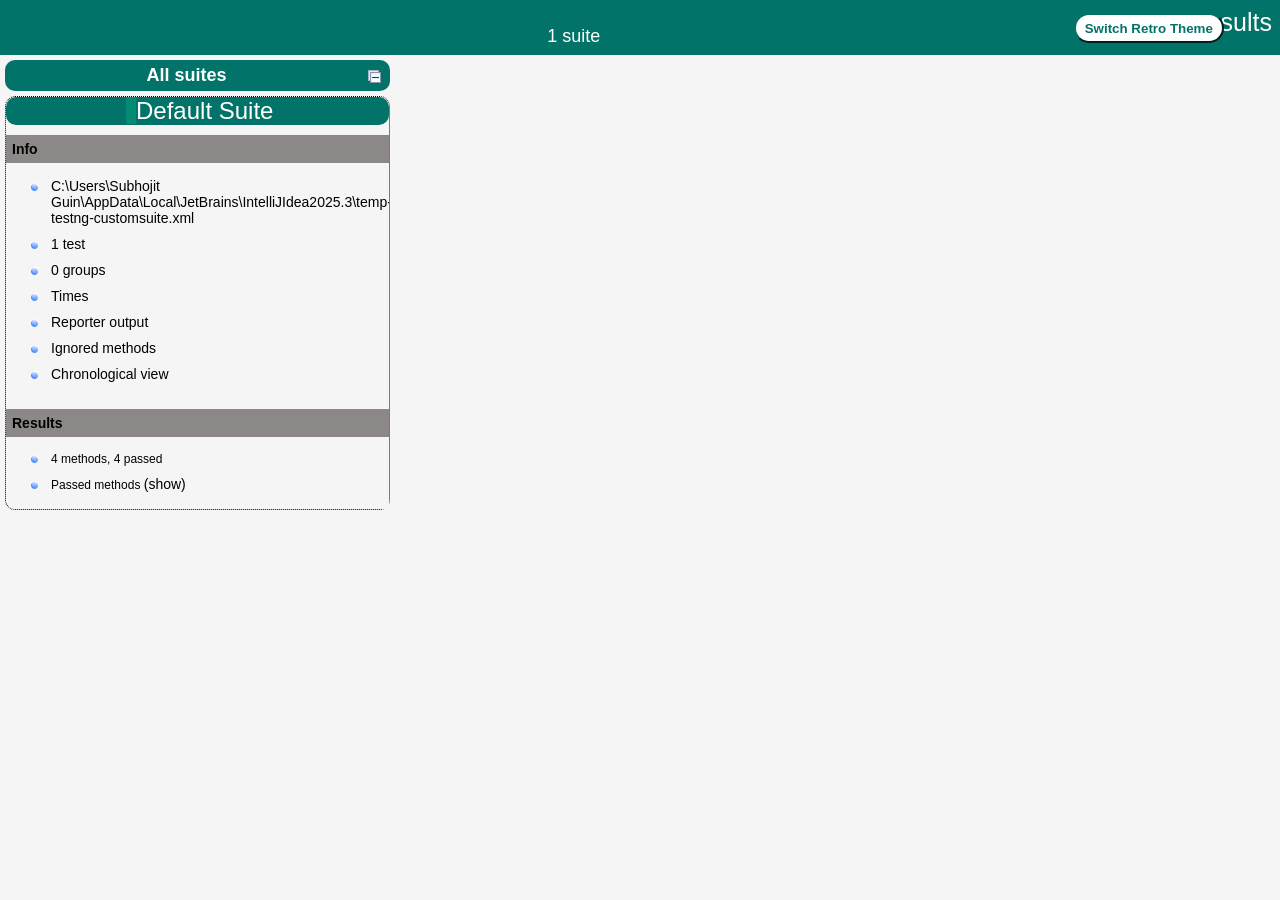
<file: test-output/index.html>
<!DOCTYPE html>

<html>
<head>
  <meta charset='utf-8'>
  <title>TestNG reports</title>

  <link href="testng-reports1.css" id="ultra" rel="stylesheet" type="text/css"/>
  <link disabled="false" href="testng-reports.css" id="retro" rel="stylesheet"
        type="text/css"/>
  <script src="jquery-3.6.0.min.js" type="text/javascript"></script>
  <script src="testng-reports.js" type="text/javascript"></script>
  <script src="https://www.google.com/jsapi" type="text/javascript"></script>
    <script type='text/javascript'>
      google.load('visualization', '1', {packages: ['table']});
      google.setOnLoadCallback(drawTable);
      var suiteTableInitFunctions = new Array();
      var suiteTableData = new Array();
    </script>
    <!--
      <script type="text/javascript" src="jquery-ui/js/jquery-ui-1.8.16.custom.min.js"></script>
     -->
</head>

<body>
<div class="top-banner-root">
  <span class="top-banner-title-font">Test results</span>
  <button class="button" id="button">Switch Retro Theme</button> <!-- button -->
  <br/>
  <span class="top-banner-font-1">1 suite</span>
</div> <!-- top-banner-root -->
<div class="navigator-root">
  <div class="navigator-suite-header">
        <span>All suites</span>
    <a class="collapse-all-link" href="#" title="Collapse/expand all the suites">
      <img class="collapse-all-icon" src="collapseall.gif">
      </img> <!-- collapse-all-icon -->
        </a> <!-- collapse-all-link -->
  </div> <!-- navigator-suite-header -->
  <div class="suite">
        <div class="rounded-window">
          <div class="suite-header light-rounded-window-top">
            <a class="navigator-link" href="#" panel-name="suite-Default_Suite">
              <span class="suite-name border-passed">Default Suite</span>
            </a> <!-- navigator-link -->
          </div> <!-- suite-header light-rounded-window-top -->
          <div class="navigator-suite-content">
            <div class="suite-section-title">
              <span>Info</span>
            </div> <!-- suite-section-title -->
            <div class="suite-section-content">
              <ul>
                <li>
                  <a class="navigator-link " href="#"
                     panel-name="test-xml-Default_Suite">
                    <span>C:\Users\Subhojit Guin\AppData\Local\JetBrains\IntelliJIdea2025.3\temp-testng-customsuite.xml</span>
                  </a> <!-- navigator-link  -->
                </li>
                <li>
                  <a class="navigator-link " href="#"
                     panel-name="testlist-Default_Suite">
                    <span class="test-stats">1 test</span>
                  </a> <!-- navigator-link  -->
                </li>
                <li>
                  <a class="navigator-link " href="#"
                     panel-name="group-Default_Suite">
                    <span>0 groups</span>
                  </a> <!-- navigator-link  -->
                </li>
                <li>
                  <a class="navigator-link " href="#"
                     panel-name="times-Default_Suite">
                    <span>Times</span>
                  </a> <!-- navigator-link  -->
                </li>
                <li>
                  <a class="navigator-link " href="#"
                     panel-name="reporter-Default_Suite">
                    <span>Reporter output</span>
                  </a> <!-- navigator-link  -->
                </li>
                <li>
                  <a class="navigator-link " href="#"
                     panel-name="ignored-methods-Default_Suite">
                    <span>Ignored methods</span>
                  </a> <!-- navigator-link  -->
                </li>
                <li>
                  <a class="navigator-link " href="#"
                     panel-name="chronological-Default_Suite">
                    <span>Chronological view</span>
                  </a> <!-- navigator-link  -->
                </li>
              </ul>
            </div> <!-- suite-section-content -->
            <div class="result-section">
              <div class="suite-section-title">
                <span>Results</span>
              </div> <!-- suite-section-title -->
              <div class="suite-section-content">
                <ul>
                  <li>
                    <span class="method-stats">4 methods,   4 passed</span>
                  </li>
                  <li>
                    <span class="method-list-title passed">Passed methods</span>
                    <span class="show-or-hide-methods passed">
                      <a class="hide-methods passed suite-Default_Suite" href="#"
                         panel-name="suite-Default_Suite"> (hide)</a>
                      <!-- hide-methods passed suite-Default_Suite -->
                      <a class="show-methods passed suite-Default_Suite" href="#"
                         panel-name="suite-Default_Suite"> (show)</a>
                      <!-- show-methods passed suite-Default_Suite -->
                    </span>
                    <div class="method-list-content passed suite-Default_Suite">
                      <span>
                        <img src="passed.png" width="3%"/>
                        <a class="method navigator-link" hash-for-method="addBook"
                           href="#" panel-name="suite-Default_Suite"
                           title="apiTests.E2ETests">addBook</a>
                        <!-- method navigator-link -->
                      </span>
                      <br/>
                      <span>
                        <img src="passed.png" width="3%"/>
                        <a class="method navigator-link" hash-for-method="deleteBook"
                           href="#" panel-name="suite-Default_Suite"
                           title="apiTests.E2ETests">deleteBook</a>
                        <!-- method navigator-link -->
                      </span>
                      <br/>
                      <span>
                        <img src="passed.png" width="3%"/>
                        <a class="method navigator-link" hash-for-method="getAllBooks"
                           href="#" panel-name="suite-Default_Suite"
                           title="apiTests.E2ETests">getAllBooks</a>
                        <!-- method navigator-link -->
                      </span>
                      <br/>
                      <span>
                        <img src="passed.png" width="3%"/>
                        <a class="method navigator-link" hash-for-method="verifyDeletion"
                           href="#" panel-name="suite-Default_Suite"
                           title="apiTests.E2ETests">verifyDeletion</a>
                        <!-- method navigator-link -->
                      </span>
                      <br/>
                    </div> <!-- method-list-content passed suite-Default_Suite -->
                  </li>
                </ul>
              </div> <!-- suite-section-content -->
            </div> <!-- result-section -->
          </div> <!-- navigator-suite-content -->
        </div> <!-- rounded-window -->
  </div> <!-- suite -->
</div> <!-- navigator-root -->
<div class="wrapper">
  <div class="main-panel-root">
    <div class="panel Default_Suite" panel-name="suite-Default_Suite">
      <div class="suite-Default_Suite-class-passed">
        <div class="main-panel-header rounded-window-top">
          <img src="passed.png"/>
          <span class="class-name">apiTests.E2ETests</span>
        </div> <!-- main-panel-header rounded-window-top -->
        <div class="main-panel-content rounded-window-bottom">
          <div class="method">
            <div class="method-content">
              <a name="addBook">
              </a> <!-- addBook -->
              <span class="method-name">addBook</span>
            </div> <!-- method-content -->
          </div> <!-- method -->
          <div class="method">
            <div class="method-content">
              <a name="deleteBook">
              </a> <!-- deleteBook -->
              <span class="method-name">deleteBook</span>
            </div> <!-- method-content -->
          </div> <!-- method -->
          <div class="method">
            <div class="method-content">
              <a name="getAllBooks">
              </a> <!-- getAllBooks -->
              <span class="method-name">getAllBooks</span>
            </div> <!-- method-content -->
          </div> <!-- method -->
          <div class="method">
            <div class="method-content">
              <a name="verifyDeletion">
              </a> <!-- verifyDeletion -->
              <span class="method-name">verifyDeletion</span>
            </div> <!-- method-content -->
          </div> <!-- method -->
        </div> <!-- main-panel-content rounded-window-bottom -->
      </div> <!-- suite-Default_Suite-class-passed -->
        </div> <!-- panel Default_Suite -->
    <div class="panel" panel-name="test-xml-Default_Suite">
      <div class="main-panel-header rounded-window-top">
        <span class="header-content">C:\Users\Subhojit Guin\AppData\Local\JetBrains\IntelliJIdea2025.3\temp-testng-customsuite.xml</span>
      </div> <!-- main-panel-header rounded-window-top -->
      <div class="main-panel-content rounded-window-bottom">
            <pre>
&lt;?xml version=&quot;1.0&quot; encoding=&quot;UTF-8&quot;?&gt;
&lt;!DOCTYPE suite SYSTEM &quot;https://testng.org/testng-1.0.dtd&quot;&gt;
&lt;suite name=&quot;Default Suite&quot; guice-stage=&quot;DEVELOPMENT&quot;&gt;
  &lt;test thread-count=&quot;5&quot; name=&quot;LearnRestAssuredFramework&quot;&gt;
    &lt;classes&gt;
      &lt;class name=&quot;apiTests.E2ETests&quot;/&gt;
    &lt;/classes&gt;
  &lt;/test&gt; &lt;!-- LearnRestAssuredFramework --&gt;
&lt;/suite&gt; &lt;!-- Default Suite --&gt;
            </pre>
      </div> <!-- main-panel-content rounded-window-bottom -->
        </div> <!-- panel -->
    <div class="panel" panel-name="testlist-Default_Suite">
      <div class="main-panel-header rounded-window-top">
        <span class="header-content">Tests for Default Suite</span>
      </div> <!-- main-panel-header rounded-window-top -->
      <div class="main-panel-content rounded-window-bottom">
        <ul>
          <li>
            <span class="test-name">LearnRestAssuredFramework (1 class)</span>
          </li>
        </ul>
      </div> <!-- main-panel-content rounded-window-bottom -->
        </div> <!-- panel -->
    <div class="panel" panel-name="group-Default_Suite">
      <div class="main-panel-header rounded-window-top">
        <span class="header-content">Groups for Default Suite</span>
      </div> <!-- main-panel-header rounded-window-top -->
      <div class="main-panel-content rounded-window-bottom">
      </div> <!-- main-panel-content rounded-window-bottom -->
        </div> <!-- panel -->
    <div class="panel" panel-name="times-Default_Suite">
      <div class="main-panel-header rounded-window-top">
        <span class="header-content">Times for Default Suite</span>
      </div> <!-- main-panel-header rounded-window-top -->
      <div class="main-panel-content rounded-window-bottom">
        <div class="times-div">
          <script type="text/javascript">
            suiteTableInitFunctions.push('tableData_Default_Suite');

            function tableData_Default_Suite() {
              var data = new google.visualization.DataTable();
              data.addColumn('number', 'Number');
              data.addColumn('string', 'Method');
              data.addColumn('string', 'Class');
              data.addColumn('number', 'Time (ms)');
              data.addRows(4);
              data.setCell(0, 0, 0)
              data.setCell(0, 1, 'addBook')
              data.setCell(0, 2, 'apiTests.E2ETests')
              data.setCell(0, 3, 949);
              data.setCell(1, 0, 1)
              data.setCell(1, 1, 'deleteBook')
              data.setCell(1, 2, 'apiTests.E2ETests')
              data.setCell(1, 3, 921);
              data.setCell(2, 0, 2)
              data.setCell(2, 1, 'verifyDeletion')
              data.setCell(2, 2, 'apiTests.E2ETests')
              data.setCell(2, 3, 795);
              data.setCell(3, 0, 3)
              data.setCell(3, 1, 'getAllBooks')
              data.setCell(3, 2, 'apiTests.E2ETests')
              data.setCell(3, 3, 715);
              window.suiteTableData['Default_Suite'] = {
                tableData: data,
                tableDiv: 'times-div-Default_Suite'
              }
              return data;
            }
          </script>
          <span class="suite-total-time">Total running time: 3 seconds</span>
          <div id="times-div-Default_Suite">
          </div> <!-- times-div-Default_Suite -->
        </div> <!-- times-div -->
      </div> <!-- main-panel-content rounded-window-bottom -->
        </div> <!-- panel -->
    <div class="panel" panel-name="reporter-Default_Suite">
      <div class="main-panel-header rounded-window-top">
        <span class="header-content">Reporter output for Default Suite</span>
      </div> <!-- main-panel-header rounded-window-top -->
      <div class="main-panel-content rounded-window-bottom">
      </div> <!-- main-panel-content rounded-window-bottom -->
        </div> <!-- panel -->
    <div class="panel" panel-name="ignored-methods-Default_Suite">
      <div class="main-panel-header rounded-window-top">
        <span class="header-content">0 ignored methods</span>
      </div> <!-- main-panel-header rounded-window-top -->
      <div class="main-panel-content rounded-window-bottom">
      </div> <!-- main-panel-content rounded-window-bottom -->
        </div> <!-- panel -->
    <div class="panel" panel-name="chronological-Default_Suite">
      <div class="main-panel-header rounded-window-top">
        <span class="header-content">Methods in chronological order</span>
      </div> <!-- main-panel-header rounded-window-top -->
      <div class="main-panel-content rounded-window-bottom">
        <div class="chronological-class">
          <div class="chronological-class-name">apiTests.E2ETests</div>
          <!-- chronological-class-name -->
          <div class="configuration-suite before">
            <span class="method-name">fetchData</span>
            <span class="method-start">0 ms</span>
          </div> <!-- configuration-suite before -->
          <div class="configuration-class before">
            <span class="method-name">setup</span>
            <span class="method-start">32 ms</span>
          </div> <!-- configuration-class before -->
          <div class="test-method">
            <span class="method-name">getAllBooks</span>
            <span class="method-start">5142 ms</span>
          </div> <!-- test-method -->
          <div class="test-method">
            <span class="method-name">addBook</span>
            <span class="method-start">5861 ms</span>
          </div> <!-- test-method -->
          <div class="test-method">
            <span class="method-name">deleteBook</span>
            <span class="method-start">6811 ms</span>
          </div> <!-- test-method -->
          <div class="test-method">
            <span class="method-name">verifyDeletion</span>
            <span class="method-start">7733 ms</span>
          </div> <!-- test-method -->
          <div class="configuration-class after">
            <span class="method-name">deleteUser</span>
            <span class="method-start">8529 ms</span>
          </div> <!-- configuration-class after -->
        </div> <!-- main-panel-content rounded-window-bottom -->
      </div> <!-- panel -->
    </div> <!-- main-panel-root -->
    </div> <!-- wrapper -->
</body>
<script src="testng-reports2.js" type="text/javascript"></script>
</html>
</file>
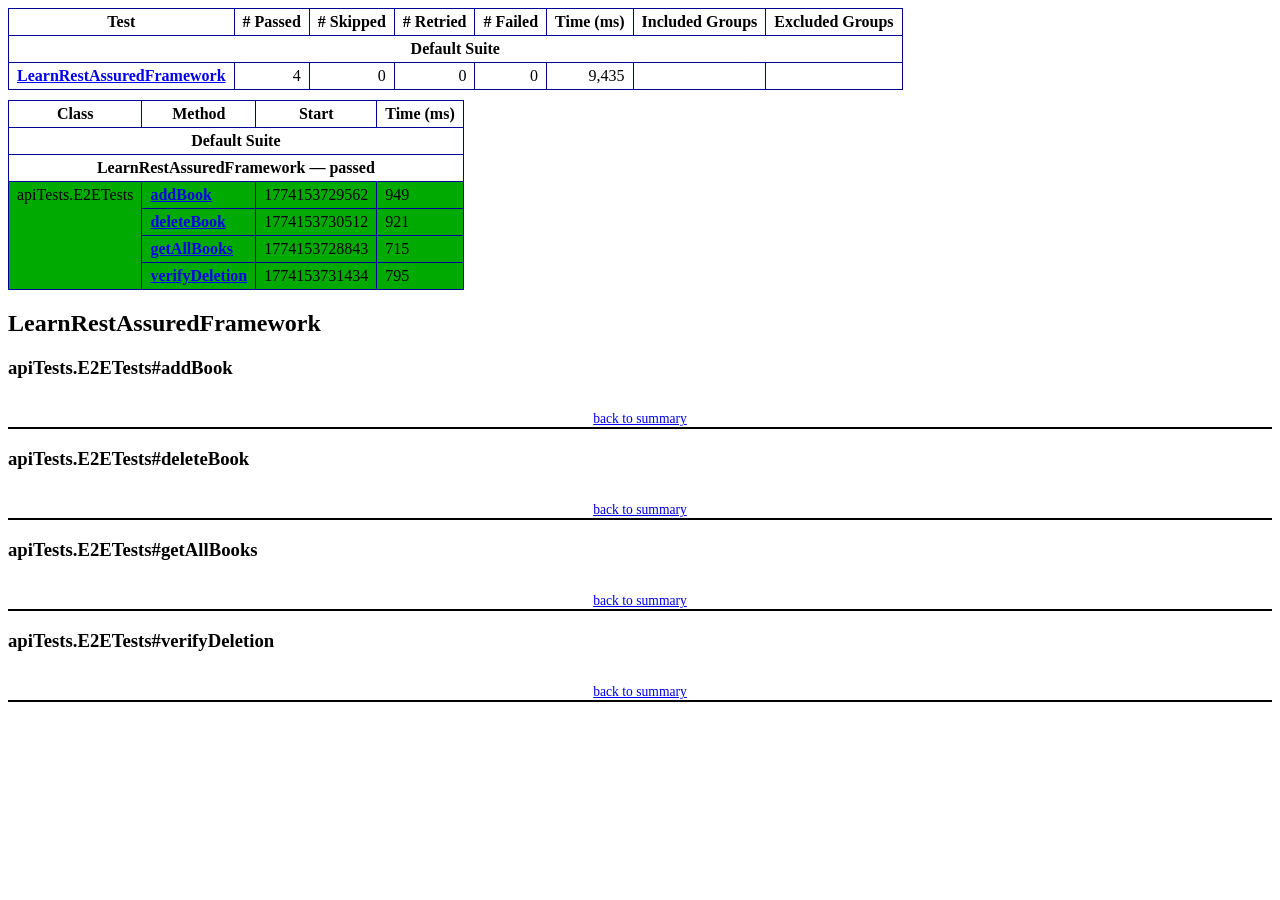
<file: test-output/emailable-report.html>
<!DOCTYPE html PUBLIC "-//W3C//DTD XHTML 1.1//EN"
        "https://www.w3.org/TR/xhtml11/DTD/xhtml11.dtd">
<html xmlns="https://www.w3.org/1999/xhtml">
<head>
    <meta content="text/html; charset=UTF-8" http-equiv="content-type"/>
    <title>TestNG Report</title>
    <style type="text/css">table {
        margin-bottom: 10px;
        border-collapse: collapse;
        empty-cells: show
    }

    th, td {
        border: 1px solid #009;
        padding: .25em .5em
    }

    th {
        vertical-align: bottom
    }

    td {
        vertical-align: top
    }

    table a {
        font-weight: bold
    }

    .stripe td {
        background-color: #E6EBF9
    }

    .num {
        text-align: right
    }

    .passedodd td {
        background-color: #3F3
    }

    .passedeven td {
        background-color: #0A0
    }

    .skippedodd td {
        background-color: #DDD
    }

    .skippedeven td {
        background-color: #CCC
    }

    .failedodd td, .attn {
        background-color: #F33
    }

    .failedeven td, .stripe .attn {
        background-color: #D00
    }

    .stacktrace {
        white-space: pre;
        font-family: monospace
    }

    .totop {
        font-size: 85%;
        text-align: center;
        border-bottom: 2px solid #000
    }

    .invisible {
        display: none
    }</style>
</head>
<body>
<table>
    <tr>
        <th>Test</th>
        <th># Passed</th>
        <th># Skipped</th>
        <th># Retried</th>
        <th># Failed</th>
        <th>Time (ms)</th>
        <th>Included Groups</th>
        <th>Excluded Groups</th>
    </tr>
    <tr>
        <th colspan="8">Default Suite</th>
    </tr>
    <tr>
        <td><a href="#t0">LearnRestAssuredFramework</a></td>
        <td class="num">4</td>
        <td class="num">0</td>
        <td class="num">0</td>
        <td class="num">0</td>
        <td class="num">9,435</td>
        <td></td>
        <td></td>
    </tr>
</table>
<table id='summary'>
    <thead>
    <tr>
        <th>Class</th>
        <th>Method</th>
        <th>Start</th>
        <th>Time (ms)</th>
    </tr>
    </thead>
    <tbody>
    <tr>
        <th colspan="4">Default Suite</th>
    </tr>
    </tbody>
    <tbody id="t0">
    <tr>
        <th colspan="4">LearnRestAssuredFramework &#8212; passed</th>
    </tr>
    <tr class="passedeven">
        <td rowspan="4">apiTests.E2ETests</td>
        <td><a href="#m0">addBook</a></td>
        <td rowspan="1">1774153729562</td>
        <td rowspan="1">949</td>
    </tr>
    <tr class="passedeven">
        <td><a href="#m1">deleteBook</a></td>
        <td rowspan="1">1774153730512</td>
        <td rowspan="1">921</td>
    </tr>
    <tr class="passedeven">
        <td><a href="#m2">getAllBooks</a></td>
        <td rowspan="1">1774153728843</td>
        <td rowspan="1">715</td>
    </tr>
    <tr class="passedeven">
        <td><a href="#m3">verifyDeletion</a></td>
        <td rowspan="1">1774153731434</td>
        <td rowspan="1">795</td>
    </tr>
    </tbody>
</table>
<h2>LearnRestAssuredFramework</h2>
<h3 id="m0">apiTests.E2ETests#addBook</h3>
<table class="result">
    <tr>
        <th class="invisible"/>
    </tr>
</table>
<p class="totop"><a href="#summary">back to summary</a></p>
<h3 id="m1">apiTests.E2ETests#deleteBook</h3>
<table class="result">
    <tr>
        <th class="invisible"/>
    </tr>
</table>
<p class="totop"><a href="#summary">back to summary</a></p>
<h3 id="m2">apiTests.E2ETests#getAllBooks</h3>
<table class="result">
    <tr>
        <th class="invisible"/>
    </tr>
</table>
<p class="totop"><a href="#summary">back to summary</a></p>
<h3 id="m3">apiTests.E2ETests#verifyDeletion</h3>
<table class="result">
    <tr>
        <th class="invisible"/>
    </tr>
</table>
<p class="totop"><a href="#summary">back to summary</a></p>
</body>
</html>
</file>
<file: test-output/testng-reports1.css>
body {
    background-color: whitesmoke;
    margin: 0 0 5px 5px;
}
ul {
    margin-top: 10px;
    margin-left: -10px;
}

li {
    font-family: "Helvetica Neue", Helvetica, Arial, sans-serif;
    padding: 5px 5px;
}

a {
    text-decoration: none;
    color: black;
    font-size: 14px;
}

a:hover {
    color: black;
    text-decoration: underline;
}

.navigator-selected {
    /* #ffa500; Mouse hover color after click Orange.*/
    background: #027368
}

.wrapper {
    position: absolute;
    top: 60px;
    bottom: 0;
    left: 400px;
    right: 0;
    margin-right: 9px;
    overflow: auto; /*imortant*/
}

.navigator-root {
    position: absolute;
    top: 60px;
    bottom: 0;
    left: 0;
    width: 400px;
    overflow-y: auto; /*important*/
}

.suite {
    margin: -5px 10px 10px 5px;
    background-color: whitesmoke; /*Colour of the left bside box*/
}

.suite-name {
    font-size: 24px;
    font-family: "Helvetica Neue", Helvetica, Arial, sans-serif; /*All TEST SUITE*/
    color: white;
}

.main-panel-header {
    padding: 5px;
    background-color: #027368; /*afeeee*/;
    font-family: "Helvetica Neue", Helvetica, Arial, sans-serif;
    color: white;
    font-size: 18px;
}

.main-panel-content {
    padding: 5px;
    margin-bottom: 10px;
    background-color: #CCD0D1; /*d0ffff*/; /*Belongs to backGround of rightSide boxes*/
}

.rounded-window {
    border-style: dotted;
    border-width: 1px; /*Border of left Side box*/
    background-color: whitesmoke;
    border-radius: 10px;
}

.rounded-window-top {
    border-top-right-radius: 10px 10px;
    border-top-left-radius: 10px 10px;
    border-style: solid;
    border-width: 1px;
    overflow: auto; /*Top of RightSide box*/
}

.light-rounded-window-top {
    background-color: #027368;
    padding-left: 120px;
    border-radius: 10px;

}

.rounded-window-bottom {
    border-bottom-right-radius: 10px 10px;
    border-bottom-left-radius: 10px 10px;
    overflow: auto; /*Bottom of rightSide box*/
}

.method-name {
    font-size: 14px;
    font-family: "Helvetica Neue", Helvetica, Arial, sans-serif;
    font-weight: bold;
}

.method-content {
    border-style: solid;
    border-width: 0 0 1px 0;
    margin-bottom: 10px;
    padding-bottom: 5px;
    width: 100%;
}

.parameters {
    font-size: 14px;
    font-family: "Helvetica Neue", Helvetica, Arial, sans-serif;
}

.stack-trace {
    white-space: pre;
    font-family: "Helvetica Neue", Helvetica, Arial, sans-serif;
    font-size: 12px;
    font-weight: bold;
    margin-top: 0;
    margin-left: 20px; /*Error Stack Trace Message*/
}

.testng-xml {
    font-family: "Helvetica Neue", Helvetica, Arial, sans-serif;
}

.method-list-content {
    margin-left: 10px;
}

.navigator-suite-content {
    margin-left: 10px;
    font: 12px 'Lucida Grande';
}

.suite-section-title {
    font-family: "Helvetica Neue", Helvetica, Arial, sans-serif;
    font-size: 14px;
    font-weight: bold;
    background-color: #8C8887;
    margin-left: -10px;
    margin-top: 10px;
    padding: 6px;
}

.suite-section-content {
    list-style-image: url(bullet_point.png);
    background-color: whitesmoke;
    font-family: "Helvetica Neue", Helvetica, Arial, sans-serif;
    overflow: hidden;
}

.top-banner-root {
    position: absolute;
    top: 0;
    height: 45px;
    left: 0;
    right: 0;
    padding: 5px;
    margin: 0 0 5px 0;
    background-color: #027368;
    font-family: "Helvetica Neue", Helvetica, Arial, sans-serif;
    font-size: 18px;
    color: #fff;
    text-align: center; /*Belongs to the Top of Report*//*Status: - Completed*/
}

.top-banner-title-font {
    font-size: 25px;
    font-family: "Helvetica Neue", Helvetica, Arial, sans-serif;
    padding: 3px;
    float: right;
}

.test-name {
    font-family: "Helvetica Neue", Helvetica, Arial, sans-serif;
    font-size: 16px;
}

.suite-icon {
    padding: 5px;
    float: right;
    height: 20px;
}

.test-group {
    font: 20px 'Lucida Grande';
    margin: 5px 5px 10px 5px;
    border-width: 0 0 1px 0;
    border-style: solid;
    padding: 5px;
}

.test-group-name {
    font-weight: bold;
}

.method-in-group {
    font-size: 16px;
    margin-left: 80px;
}

table.google-visualization-table-table {
    width: 100%;
}

.reporter-method-name {
    font-size: 14px;
    font-family: "Helvetica Neue", Helvetica, Arial, sans-serif;
}

.reporter-method-output-div {
    padding: 5px;
    margin: 0 0 5px 20px;
    font-size: 12px;
    font-family: "Helvetica Neue", Helvetica, Arial, sans-serif;
    border-width: 0 0 0 1px;
    border-style: solid;
}

.ignored-class-div {
    font-size: 14px;
    font-family: "Helvetica Neue", Helvetica, Arial, sans-serif;
}

.ignored-methods-div {
    padding: 5px;
    margin: 0 0 5px 20px;
    font-size: 12px;
    font-family: "Helvetica Neue", Helvetica, Arial, sans-serif;
    border-width: 0 0 0 1px;
    border-style: solid;
}

.border-failed {
    border-radius: 2px;
    border-style: solid;
    border-width: 0 0 0 10px;
    border-color: #F20505;
}

.border-skipped {
    border-radius: 2px;
    border-style: solid;
    border-width: 0 0 0 10px;
    border-color: #F2BE22;
}

.border-passed {
    border-radius: 2px;
    border-style: solid;
    border-width: 0 0 0 10px;
    border-color: #038C73;
}

.times-div {
    text-align: center;
    padding: 5px;
}

.suite-total-time {
    font: 16px 'Lucida Grande';
}

.configuration-suite {
    margin-left: 20px;
}

.configuration-test {
    margin-left: 40px;
}

.configuration-class {
    margin-left: 60px;
}

.configuration-method {
    margin-left: 80px;
}

.test-method {
    margin-left: 100px;
}

.chronological-class {
    background-color: #CCD0D1;
    border-width: 0 0 1px 1px; /*Chronological*/
}

.method-start {
    float: right;
}

.chronological-class-name {
    padding: 0 0 0 5px;
    margin-top: 5px;
    font-family: "Helvetica Neue", Helvetica, Arial, sans-serif;
    color: #008;
}

.after, .before, .test-method {
    font-family: "Helvetica Neue", Helvetica, Arial, sans-serif;
    font-size: 14px;
    margin-top: 5px;
}

.navigator-suite-header {
    font-size: 18px;
    margin: 0px 10px 10px 5px;
    padding: 5px;
    border-radius: 10px;
    background-color: #027368;
    color: white;
    font-weight: bold;
    font-family: "Helvetica Neue", Helvetica, Arial, sans-serif;
    text-align: center; /*All Suites on top of left box*//*Status: -Completed*/
}

.collapse-all-icon {
    padding: 3px;
    float: right;
}

.button {
    position: absolute;
    margin-left: 500px;
    margin-top: 8px;
    background-color: white;
    color: #027368;
    font-family: "Helvetica Neue", Helvetica, Arial, sans-serif;
    font-weight: bold;
    border-color: #027368;
    border-radius: 25px;
    cursor: pointer;
    height: 30px;
    width: 150px;
    outline: none;
}
/*Author: - Akhil Gullapalli*/
</file>
<file: test-output/testng-reports.css>
body {
    margin: 0 0 5px 5px;
}

ul {
    margin: 0;
}

li {
    list-style-type: none;
}

a {
    text-decoration: none;
}

a:hover {
    text-decoration: underline;
}

.navigator-selected {
    background: #ffa500;
}

.wrapper {
    position: absolute;
    top: 60px;
    bottom: 0;
    left: 400px;
    right: 0;
    overflow: auto;
}

.navigator-root {
    position: absolute;
    top: 60px;
    bottom: 0;
    left: 0;
    width: 400px;
    overflow-y: auto;
}

.suite {
    margin: 0 10px 10px 0;
    background-color: #fff8dc;
}

.suite-name {
    padding-left: 10px;
    font-size: 25px;
    font-family: Times, sans-serif;
}

.main-panel-header {
    padding: 5px;
    background-color: #9FB4D9; /*afeeee*/;
    font-family: monospace;
    font-size: 18px;
}

.main-panel-content {
    padding: 5px;
    margin-bottom: 10px;
    background-color: #DEE8FC; /*d0ffff*/;
}

.rounded-window {
    border-radius: 10px;
    border-style: solid;
    border-width: 1px;
}

.rounded-window-top {
    border-top-right-radius: 10px 10px;
    border-top-left-radius: 10px 10px;
    border-style: solid;
    border-width: 1px;
    overflow: auto;
}

.light-rounded-window-top {
    border-top-right-radius: 10px 10px;
    border-top-left-radius: 10px 10px;
}

.rounded-window-bottom {
    border-style: solid;
    border-width: 0 1px 1px 1px;
    border-bottom-right-radius: 10px 10px;
    border-bottom-left-radius: 10px 10px;
    overflow: auto;
}

.method-name {
    font-size: 12px;
    font-family: monospace;
}

.method-content {
    border-style: solid;
    border-width: 0 0 1px 0;
    margin-bottom: 10px;
    padding-bottom: 5px;
    width: 80%;
}

.parameters {
    font-size: 14px;
    font-family: monospace;
}

.stack-trace {
    white-space: pre;
    font-family: monospace;
    font-size: 12px;
    font-weight: bold;
    margin-top: 0;
    margin-left: 20px;
}

.testng-xml {
    font-family: monospace;
}

.method-list-content {
    margin-left: 10px;
}

.navigator-suite-content {
    margin-left: 10px;
    font: 12px 'Lucida Grande';
}

.suite-section-title {
    margin-top: 10px;
    width: 80%;
    border-style: solid;
    border-width: 1px 0 0 0;
    font-family: Times, sans-serif;
    font-size: 18px;
    font-weight: bold;
}

.suite-section-content {
    list-style-image: url(bullet_point.png);
}

.top-banner-root {
    position: absolute;
    top: 0;
    height: 45px;
    left: 0;
    right: 0;
    padding: 5px;
    margin: 0 0 5px 0;
    background-color: #0066ff;
    font-family: Times, sans-serif;
    color: #fff;
    text-align: center;
}

.button {
    position: absolute;
    margin-left: 500px;
    margin-top: 8px;
    background-color: white;
    color: #0066ff;
    font-family: "Helvetica Neue", Helvetica, Arial, sans-serif;
    font-weight: bold;
    border-color: #0066ff;
    border-radius: 25px;
    cursor: pointer;
    height: 30px;
    width: 150px;
    outline: none;

}

.top-banner-title-font {
    font-size: 25px;
}

.test-name {
    font-family: 'Lucida Grande', sans-serif;
    font-size: 16px;
}

.suite-icon {
    padding: 5px;
    float: right;
    height: 20px;
}

.test-group {
    font: 20px 'Lucida Grande';
    margin: 5px 5px 10px 5px;
    border-width: 0 0 1px 0;
    border-style: solid;
    padding: 5px;
}

.test-group-name {
    font-weight: bold;
}

.method-in-group {
    font-size: 16px;
    margin-left: 80px;
}

table.google-visualization-table-table {
    width: 100%;
}

.reporter-method-name {
    font-size: 14px;
    font-family: monospace;
}

.reporter-method-output-div {
    padding: 5px;
    margin: 0 0 5px 20px;
    font-size: 12px;
    font-family: monospace;
    border-width: 0 0 0 1px;
    border-style: solid;
}

.ignored-class-div {
    font-size: 14px;
    font-family: monospace;
}

.ignored-methods-div {
    padding: 5px;
    margin: 0 0 5px 20px;
    font-size: 12px;
    font-family: monospace;
    border-width: 0 0 0 1px;
    border-style: solid;
}

.border-failed {
    border-top-left-radius: 10px 10px;
    border-bottom-left-radius: 10px 10px;
    border-style: solid;
    border-width: 0 0 0 10px;
    border-color: #f00;
}

.border-skipped {
    border-top-left-radius: 10px 10px;
    border-bottom-left-radius: 10px 10px;
    border-style: solid;
    border-width: 0 0 0 10px;
    border-color: #edc600;
}

.border-passed {
    border-top-left-radius: 10px 10px;
    border-bottom-left-radius: 10px 10px;
    border-style: solid;
    border-width: 0 0 0 10px;
    border-color: #19f52d;
}

.times-div {
    text-align: center;
    padding: 5px;
}

.suite-total-time {
    font: 16px 'Lucida Grande';
}

.configuration-suite {
    margin-left: 20px;
}

.configuration-test {
    margin-left: 40px;
}

.configuration-class {
    margin-left: 60px;
}

.configuration-method {
    margin-left: 80px;
}

.test-method {
    margin-left: 100px;
}

.chronological-class {
    background-color: skyblue;
    border-style: solid;
    border-width: 0 0 1px 1px;
}

.method-start {
    float: right;
}

.chronological-class-name {
    padding: 0 0 0 5px;
    color: #008;
}

.after, .before, .test-method {
    font-family: monospace;
    font-size: 14px;
}

.navigator-suite-header {
    font-size: 22px;
    margin: 0 10px 5px 0;
    background-color: #deb887;
    text-align: center;
}

.collapse-all-icon {
    padding: 5px;
    float: right;
}
/*retro Theme*/
</file>
